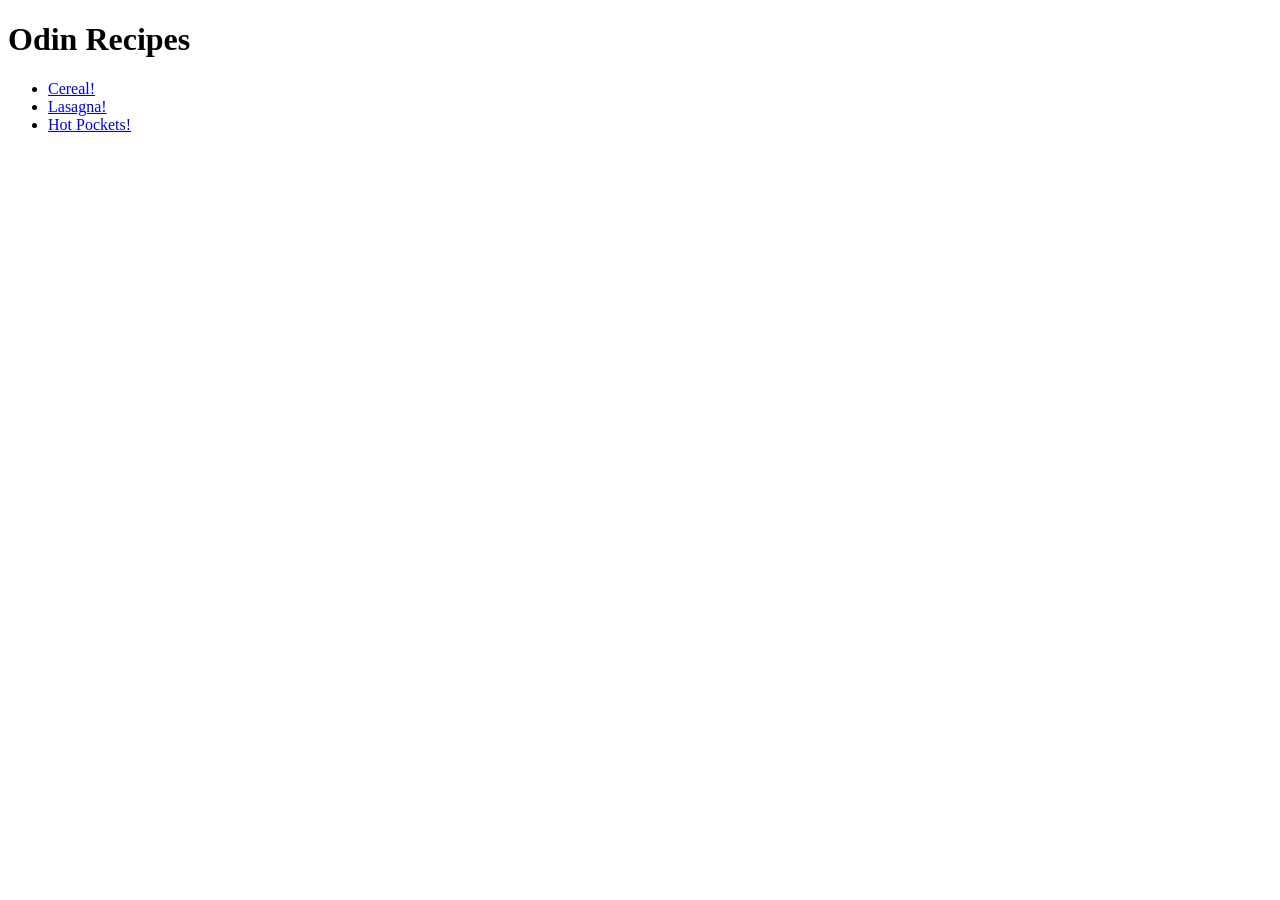
<file: index.html>
<!DOCTYPE html>
<html lang="en">
<head>
    <meta charset="UTF-8">
    <meta name="viewport" content="width=device-width, initial-scale=1.0">
    <title>Odin Recipes</title>
</head>
<body>
    <h1>Odin Recipes</h1>
    <ul>
        <li><a href="recipes/cereal.html">Cereal!</a></li>
        <li><a href="recipes/lasagna.html">Lasagna!</a></li>
        <li><a href="recipes/hotpockets.html">Hot Pockets!</a></li>
    </ul>
</body>
</html>
</file>
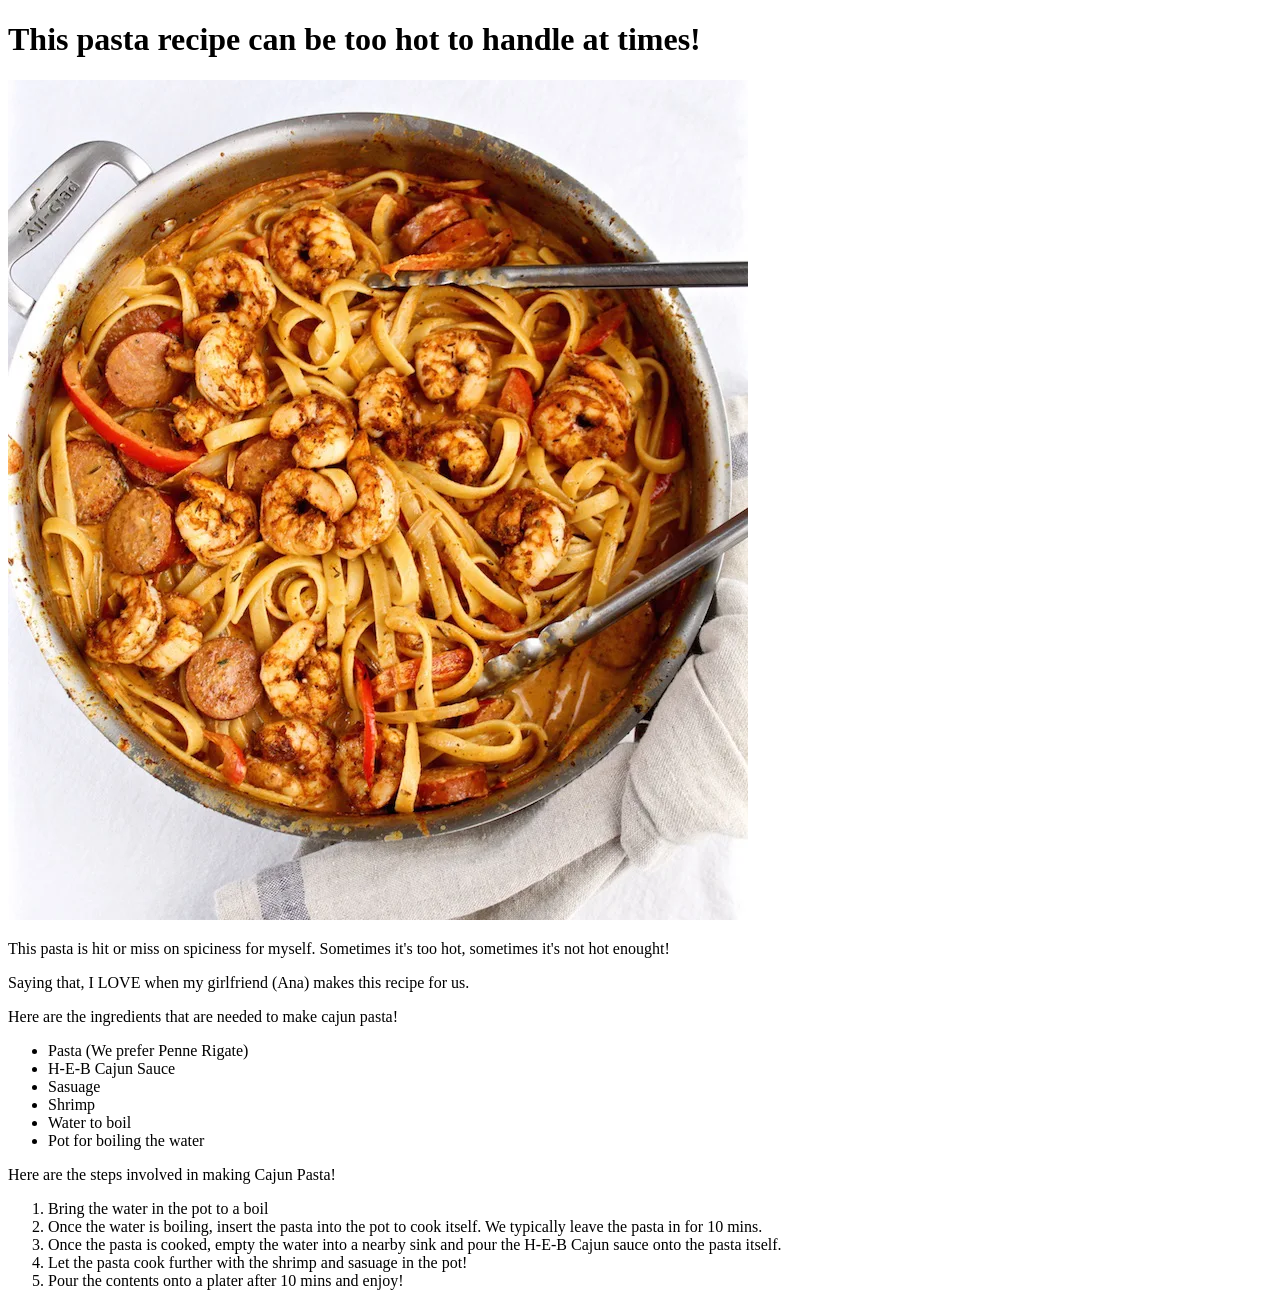
<file: recipes/pasta.html>
<!DOCTYPE html>
<html>
    <head>
        <title>Pasta that can be a big too spicy!</title>
        <meta charset="UTF-8">
    </head>

    <body>
        <h1>This pasta recipe can be too hot to handle at times!</h1>
        <img src="../images/pasta.jpg" alt="A reference picture to pasta that is made in my household!">
        <p>This pasta is hit or miss on spiciness for myself. Sometimes it's too hot, sometimes it's not hot enought!</p>
        <p>Saying that, I LOVE when my girlfriend (Ana) makes this recipe for us. </p>
        <p>Here are the ingredients that are needed to make cajun pasta!</p>
        <ul>
            <li>Pasta (We prefer Penne Rigate)</li>
            <li>H-E-B Cajun Sauce</li>
            <li>Sasuage</li>
            <li>Shrimp</li>
            <li>Water to boil</li>
            <li>Pot for boiling the water</li>
        </ul>

        <p>Here are the steps involved in making Cajun Pasta!</p>
        <ol>
            <li>Bring the water in the pot to a boil</li>
            <li>Once the water is boiling, insert the pasta into the pot to cook itself. We typically leave the pasta in for 10 mins.</li>
            <li>Once the pasta is cooked, empty the water into a nearby sink and pour the H-E-B Cajun sauce onto the pasta itself.</li>
            <li>Let the pasta cook further with the shrimp and sasuage in the pot!</li>
            <li>Pour the contents onto a plater after 10 mins and enjoy!</li>
        </ol>
    </body>
</html>
</file>
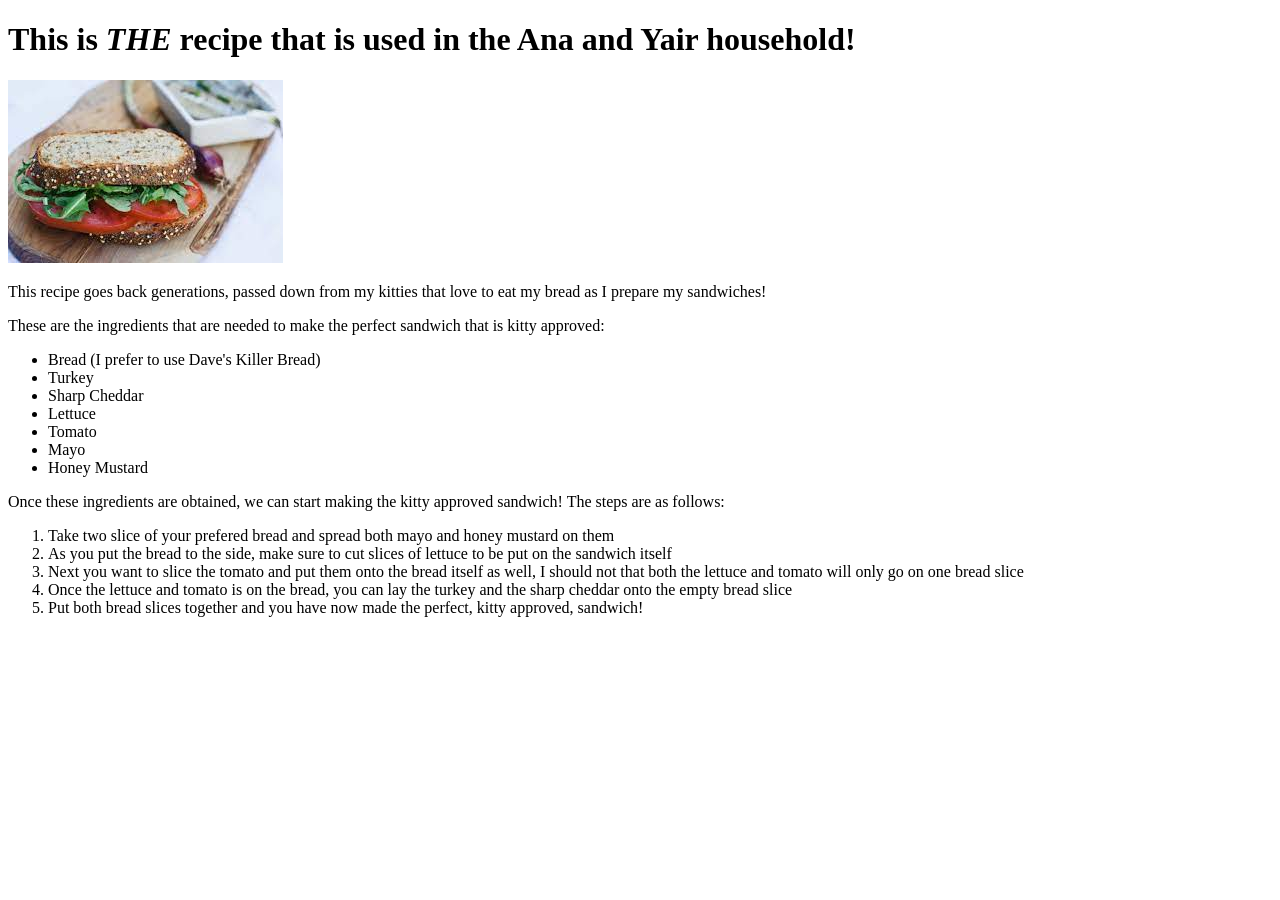
<file: recipes/sandwich.html>
<!DOCTYPE html>
<html>
    <head>
        <title>My Sandwich Recipe!</title>
        <meta charset="UTF-8">
    </head>

    <body>
        <h1>This is <em>THE </em>recipe that is used in the Ana and Yair household!</h1>
        <img src="../images/sandwich.jpg" alt="This is a example of the sandwich that we love to make!">
        <p>This recipe goes back generations, passed down from my kitties that love to eat my bread as I prepare my sandwiches!</p>
        <p>These are the ingredients that are needed to make the perfect sandwich that is kitty approved:</p>
        <ul>
            <li>Bread (I prefer to use Dave's Killer Bread)</li>
            <li>Turkey</li>
            <li>Sharp Cheddar</li>
            <li>Lettuce</li>
            <li>Tomato</li>
            <li>Mayo</li>
            <li>Honey Mustard</li>
        </ul>

        <p>Once these ingredients are obtained, we can start making the kitty approved sandwich! The steps are as follows:</p>
        <ol>
            <li>Take two slice of your prefered bread and spread both mayo and honey mustard on them</li>
            <li>As you put the bread to the side, make sure to cut slices of lettuce to be put on the sandwich itself</li>
            <li>Next you want to slice the tomato and put them onto the bread itself as well, I should not that both the lettuce and tomato will only go on one bread slice</li>
            <li>Once the lettuce and tomato is on the bread, you can lay the turkey and the sharp cheddar onto the empty bread slice</li>
            <li>Put both bread slices together and you have now made the perfect, kitty approved, sandwich!</li>
        </ol>
    </body>
</html>
</file>
